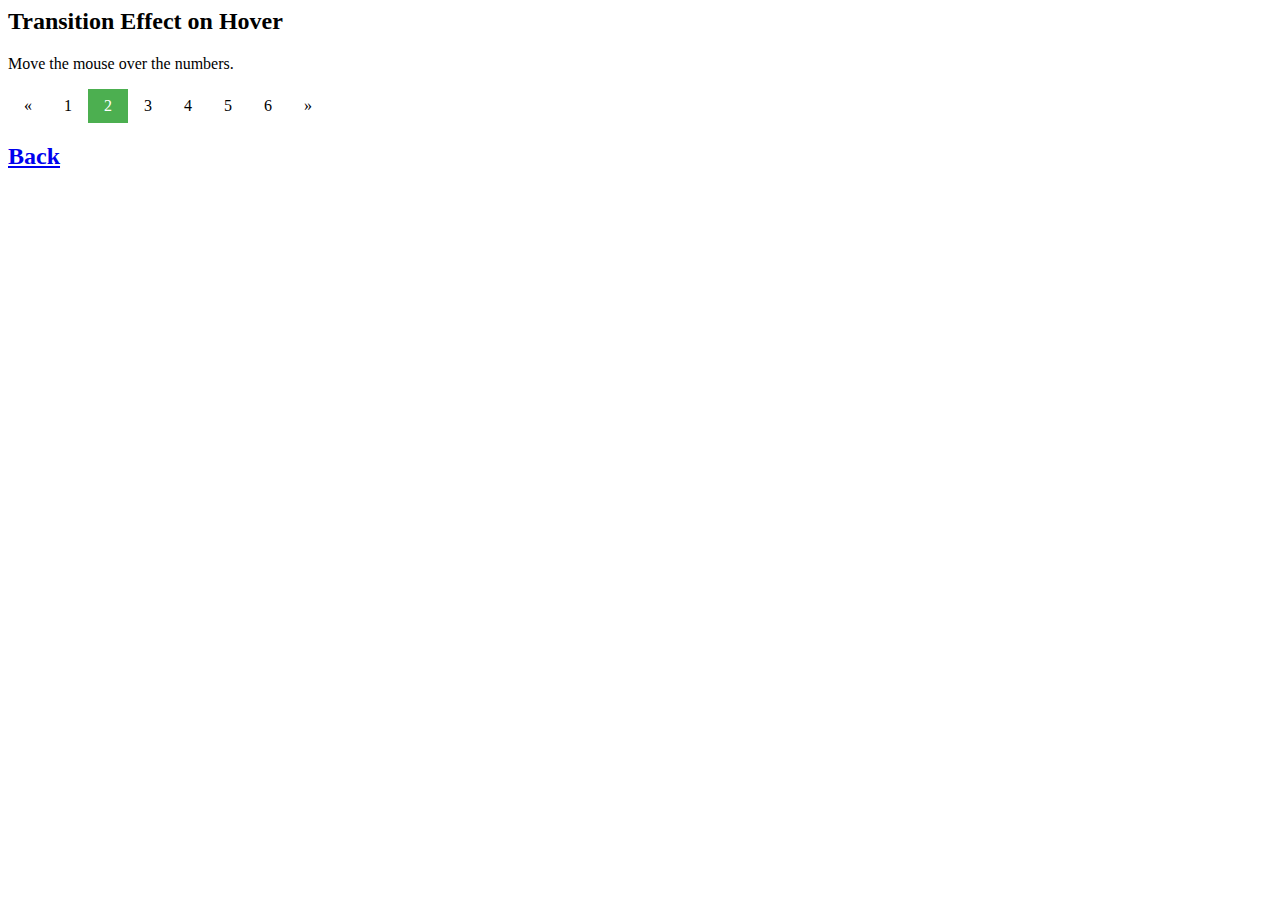
<file: components/pagination.html>
<html>

<head>
  <meta charset="UTF-8">
  <meta name="viewport" content="width=device-width, initial-scale=1">
  <link rel="stylesheet" href="pagination.css">

<style>

</style>
</head>
<body>

<h2>Transition Effect on Hover</h2>
<p>Move the mouse over the numbers.</p>

<div id="pagination" class="pagination">
  <a href="#">&laquo;</a>
  <a href="#">1</a>
  <a href="#" class="active">2</a>
  <a href="#">3</a>
  <a href="#">4</a>
  <a href="#">5</a>
  <a href="#">6</a>
  <a href="#">&raquo;</a>
</div>

<h2><a href="/">Back</a></h2>
<script>
  
  const pagination = document.getElementById("pagination");
  pagination.addEventListener('click', (event) => {
    pagination.querySelectorAll("a").forEach((el) => { el.classList.remove("active");});
    event.target.classList.add("active");
  });


  
</script>
</body>
</html>
</file>
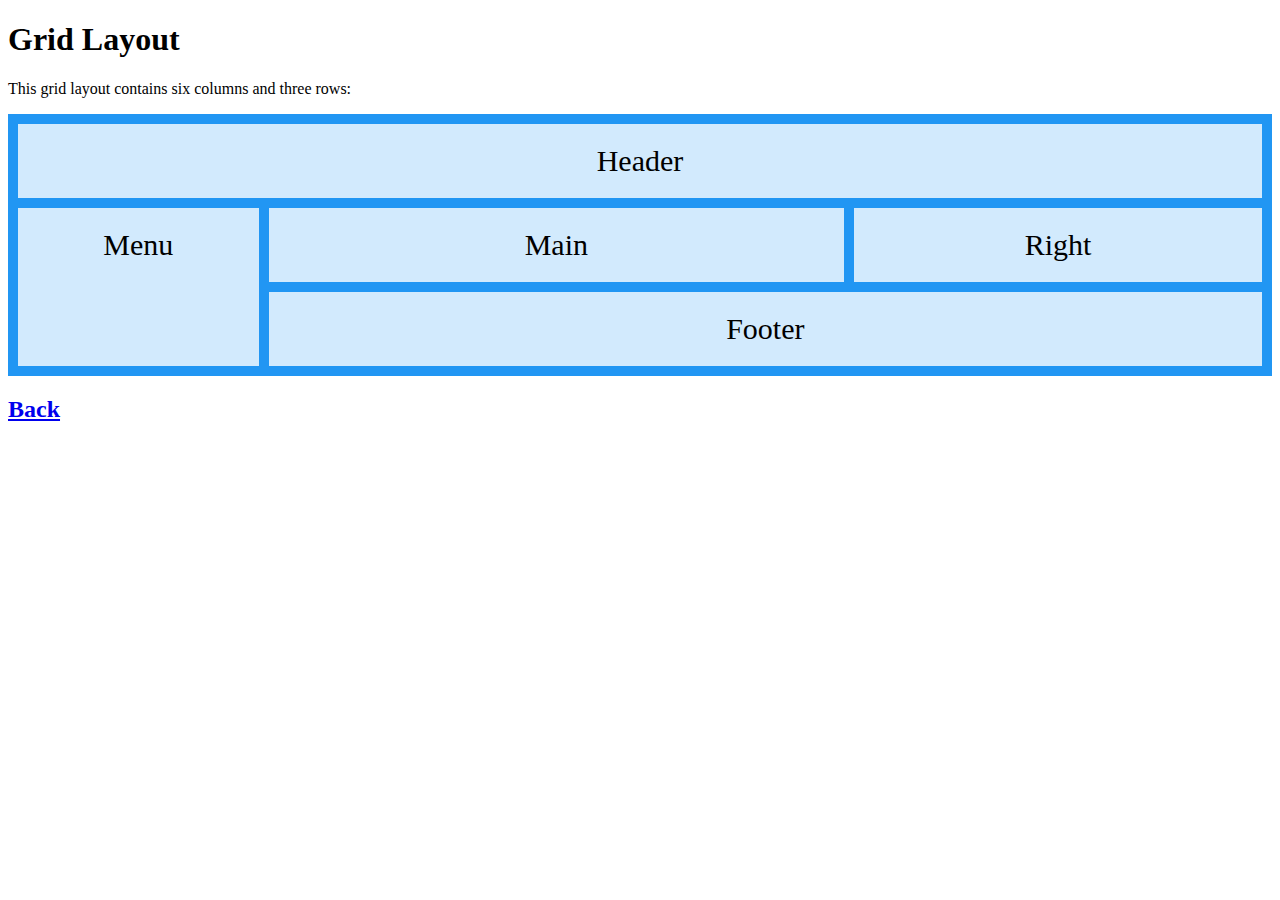
<file: properties/grid/grid.html>
<!DOCTYPE html>
<html>
<head>
<style>
.item1 { grid-area: header; }
.item2 { grid-area: menu; }
.item3 { grid-area: main; }
.item4 { grid-area: right; }
.item5 { grid-area: footer; }

.grid-container {
  display: grid;
  grid-template-areas:
    'header header header header header header'
    'menu main main main right right'
    'menu footer footer footer footer footer';
  grid-gap: 10px;
  background-color: #2196F3;
  padding: 10px;
}

.grid-container > div {
  background-color: rgba(255, 255, 255, 0.8);
  text-align: center;
  padding: 20px 0;
  font-size: 30px;
}

@media screen and (max-width: 600px) {
   .grid-container {
    grid-template-areas:
    'menu header header header'
    'main main main right'
    'footer footer footer footer';
   }
}
</style>
</head>
<body>

<h1>Grid Layout</h1>

<p>This grid layout contains six columns and three rows:</p>

<div class="grid-container">
  <div class="item1">Header</div>
  <div class="item2">Menu</div>
  <div class="item3">Main</div>  
  <div class="item4">Right</div>
  <div class="item5">Footer</div>
</div>
<h2><a href="/">Back</a></h2>
</body>
</html>
</file>
<file: components/pagination.css>
.pagination {
  display: inline-block;
}

.pagination a {
  color: black;
  float: left;
  padding: 8px 16px;
  text-decoration: none;
  transition: background-color .3s;
}

.pagination a.active {
  background-color: #4CAF50;
  color: white;
}

.pagination a:hover:not(.active) {
  background-color: #ddd;
}
</file>
